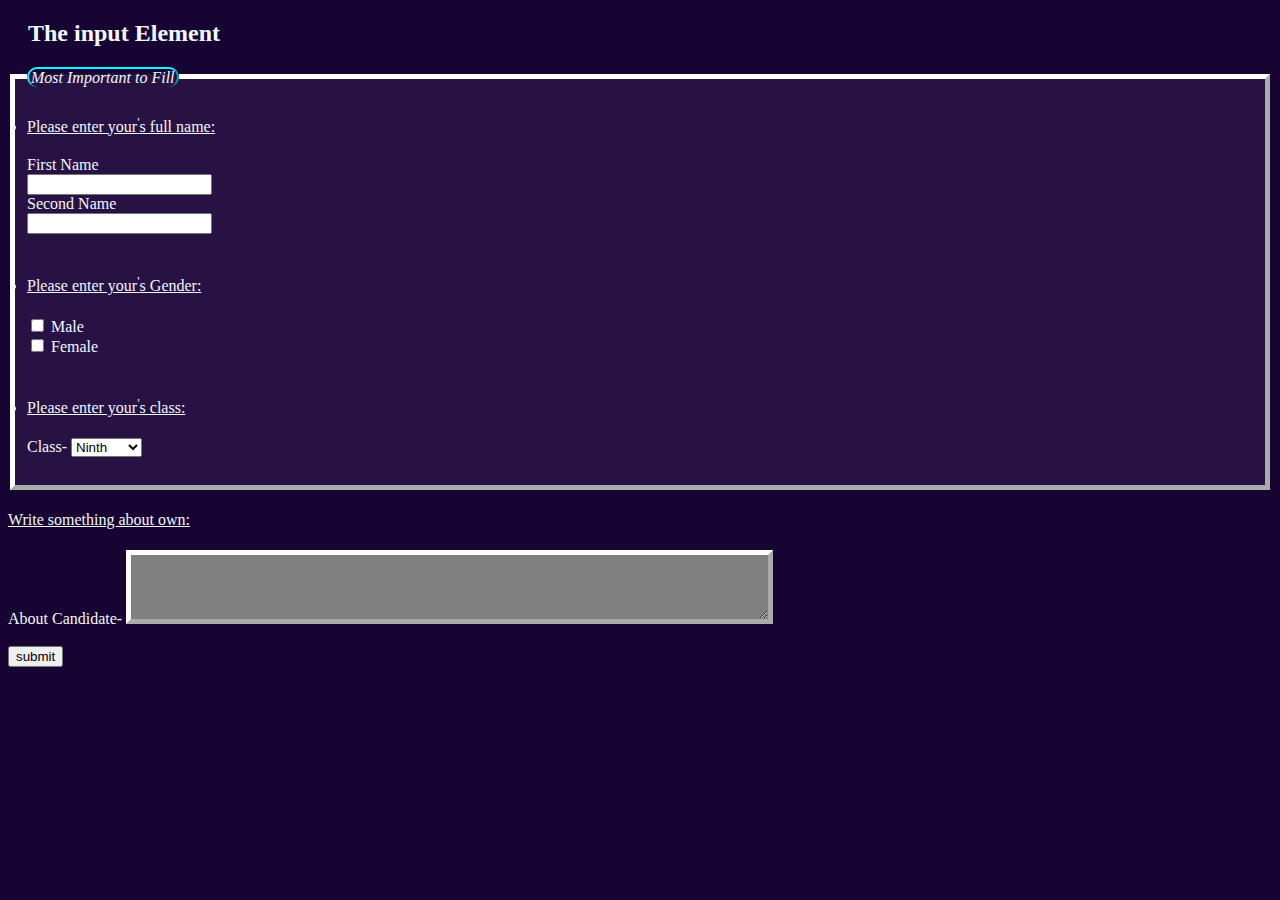
<file: index.html>
<!DOCTYPE html>
<html>
  <head>
    <title>Fill form</title>
    <link rel="shortcut icon" type="image/x-icon" href="v.jpg">
    <link rel="stylesheet" href="./support.css">
  </head>

  <body>
      <h2>The input Element</h2>
      <form action='/action_page.php'>
        <fieldset>
            <legend><i>Most Important to Fill</i></legend>
            <p><li><u>Please enter your<sup>'</sup>s full name:</u></li></p>
        
            <label for="pi" >First Name</label></br>
            <input type='text' id='pi' name='Name' value=''><br>
        
            <label for='sun'>Second Name</label></br>
            <input type='text' id='sun' name='Last name' value=''><br><br>
        
            <p><li><u>Please enter your<sup>'</sup>s Gender: </u></li></p>
            <input type='checkbox' id='cycle' name='Gender' value='Male'>
            <label for='cycle'>Male</label><br> 
          
            <input type='checkbox' id='bow' name='Gender' value='Female'> 
            <label for='bow'>Female</label><br><br> 
        
            <p><li><u>Please enter your<sup>'</sup>s class:</u></li></p>
              <label for='lie'>Class-</label>
              <select id='lie' name='class' >
                <option value=''></option>
                <option value='sixth'>Sixth</option>  
                <option value='Seventh'>Seventh</option>  
                <option value='Eighth'>Eighth</option>   
                <option value='Ninth' selected>Ninth</option>   
                <option value='Tenth'>Tenth</option>
              </select><br><br>
        
        </fieldset>
            
            <p><li><u> Write something about own:</u></li></p>
            <label for='sci'>About Candidate-</label>
            <textarea id='sci' name='About candidate:' rows='4' cols='77'>
            </textarea><br><br>
        
            <input type='submit' value='submit'>
       
      </form>
  </body>
</html>
</file>
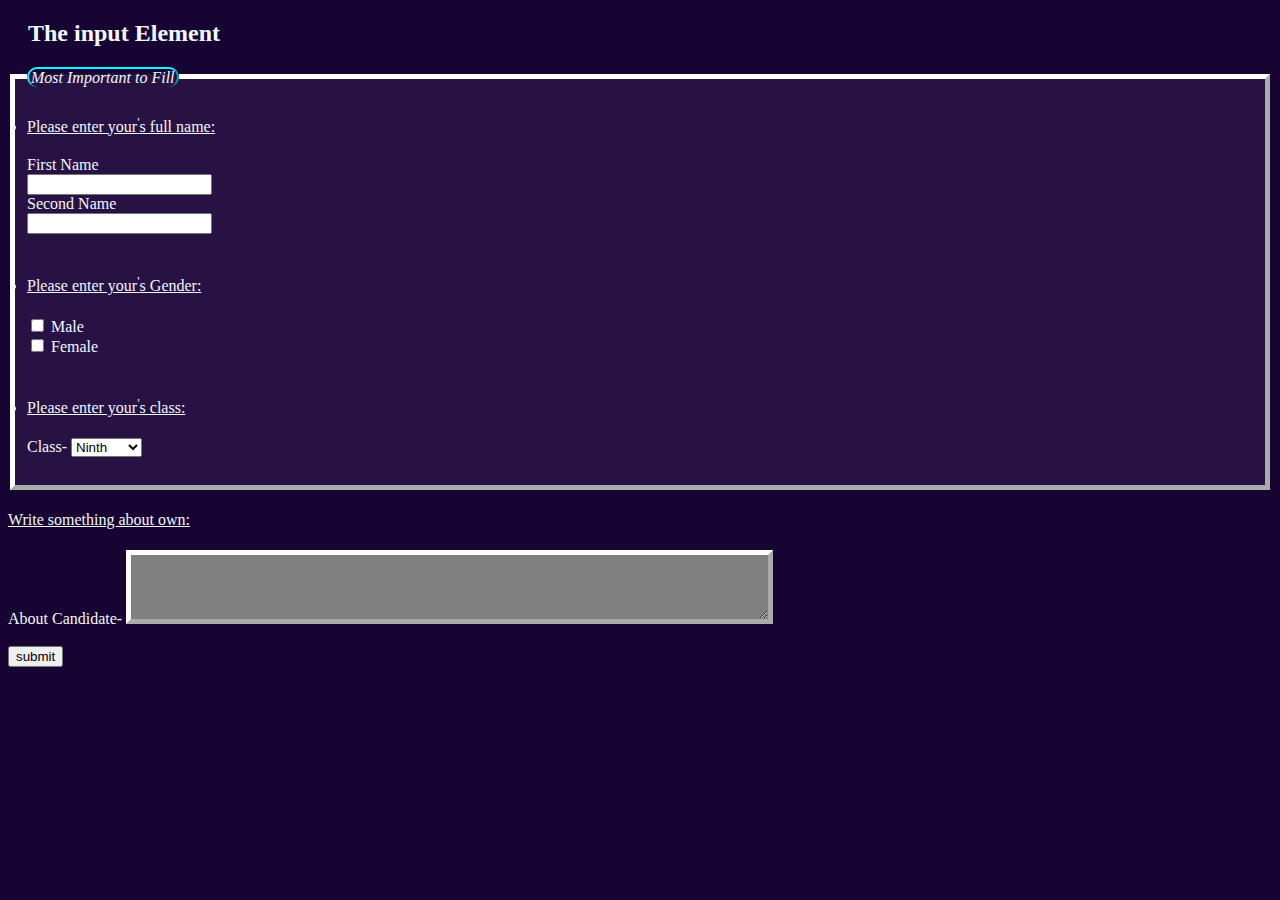
<file: my code.html>
<!DOCTYPE html>
<html>
  <head>
    <title>Fill form</title>
    <link rel="shortcut icon" type="image/x-icon" href="/home/pankaj/Desktop/vishal/image/v .jpg">
    <style>
      body{
       background-color: rgb(24, 4, 51); 
       color:aliceblue; 
       font-family:Georgia, 'Times New Roman', Times, serif; 
      }
      fieldset{
        background-color: rgb(40, 18, 68);
        border: 5px outset white;
      } 
      legend{ 
        border-left: 2px outset aqua;
        border-top: 2px outset aqua;
        border-right: 2px outset aqua;        
        border-radius: 10px;
      } 
      textarea{
        background-color: grey;
        color: gold;
        border: 5px outset white;
      } 
      h2{
        text-indent: 20px;
      }
      p{
        font-size: 130%;
      }
    </style>

  </head>

  <body>
      <h2>The input Element</h2>
      <form action='/action_page.php'>
        <fieldset>
            <legend><i>Most Important to Fill</i></legend>
            <p><li><u>Please enter your<sup>'</sup>s full name:</u></li></p>
        
            <label for="pi" >First Name</label></br>
            <input type='text' id='pi' name='Name' value=''><br>
        
            <label for='sun'>Second Name</label></br>
            <input type='text' id='sun' name='Last name' value=''><br><br>
        
            <p><li><u>Please enter your<sup>'</sup>s Gender: </u></li></p>
            <input type='checkbox' id='cycle' name='Gender' value='Male'>
            <label for='cycle'>Male</label><br> 
          
            <input type='checkbox' id='bow' name='Gender' value='Female'> 
            <label for='bow'>Female</label><br><br> 
        
            <p><li><u>Please enter your<sup>'</sup>s class:</u></li></p>
              <label for='lie'>Class-</label>
              <select id='lie' name='class' >
                <option value=''></option>
                <option value='sixth'>Sixth</option>  
                <option value='Seventh'>Seventh</option>  
                <option value='Eighth'>Eighth</option>   
                <option value='Ninth' selected>Ninth</option>   
                <option value='Tenth'>Tenth</option>
              </select><br><br>
        
        </fieldset>
            
            <p><li><u> Write something about own:</u></li></p>
            <label for='sci'>About Candidate-</label>
            <textarea id='sci' name='About candidate:' rows='4' cols='77'>
            </textarea><br><br>
        
            <input type='submit' value='submit'>
       
      </form>
  </body>
</html>
</file>
<file: support.css>
body{
    background-color: rgb(24, 4, 51); 
    color:aliceblue; 
    font-family:Georgia, 'Times New Roman', Times, serif; 
   }
   fieldset{
     background-color: rgb(40, 18, 68);
     border: 5px outset white;
   } 
   legend{ 
     border-left: 2px outset aqua;
     border-top: 2px outset aqua;
     border-right: 2px outset aqua;        
     border-radius: 10px;
   } 
   textarea{
     background-color: grey;
     color: gold;
     border: 5px outset white;
   } 
   h2{
     text-indent: 20px;
   }
   p{
     font-size: 130%;
   }
</file>
